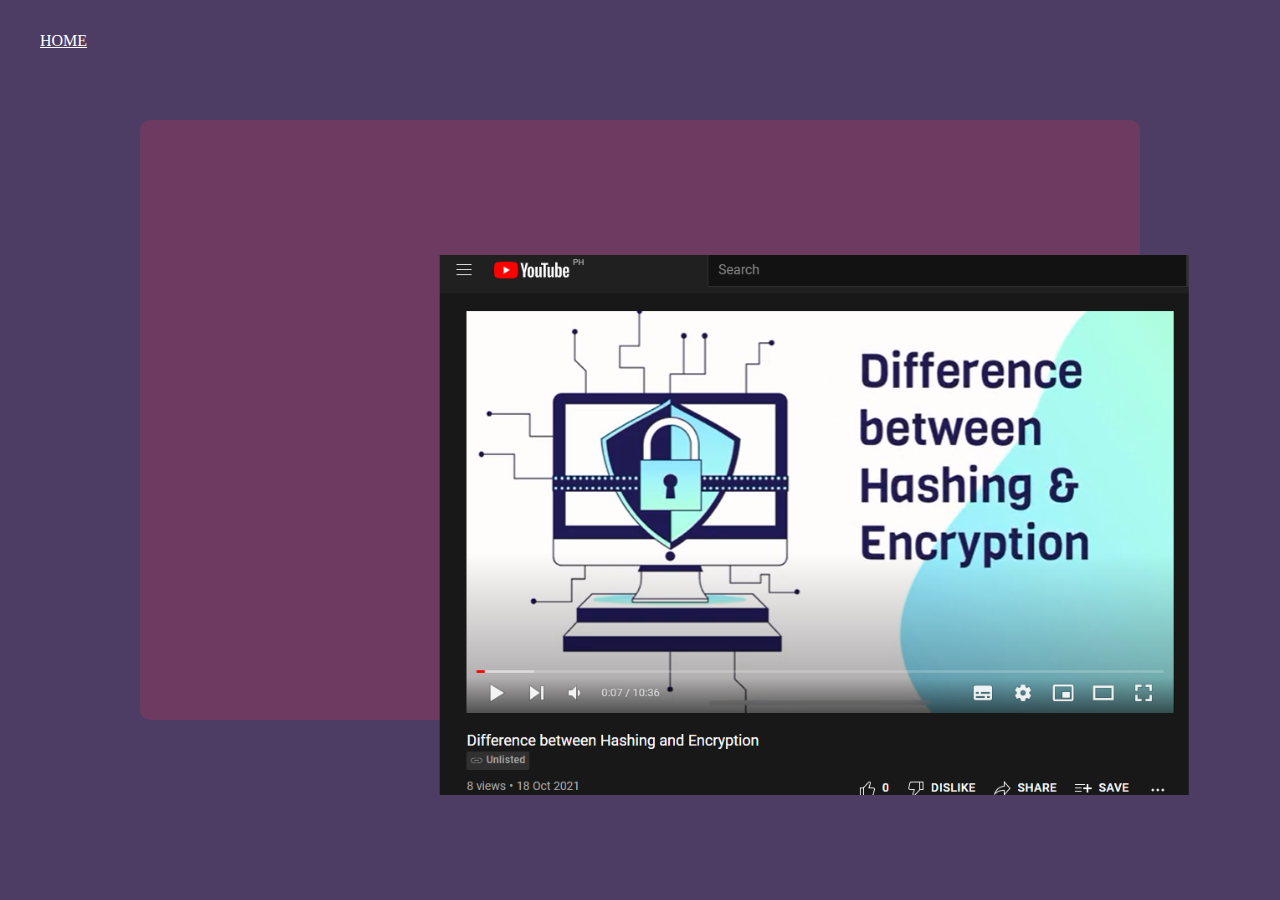
<file: project2.html>
<!DOCTYPE html>
<html lang="en">
<head>
    <meta charset="UTF-8">
    <meta http-equiv="X-UA-Compatible" content="IE=edge">
    <meta name="viewport" content="width=device-width, initial-scale=1.0">
    <link rel="stylesheet" href="style.css" />
    <title>Hashing and Encryption</title>
</head>

<body>

    <div class="home">
        <a href="index.html" style="color: white;">HOME</a>
    </div>

    <div class="new">
        <img src="/images/p2.png" class="img-fluid"/>
    </div>
    
</body>
</html>
</file>
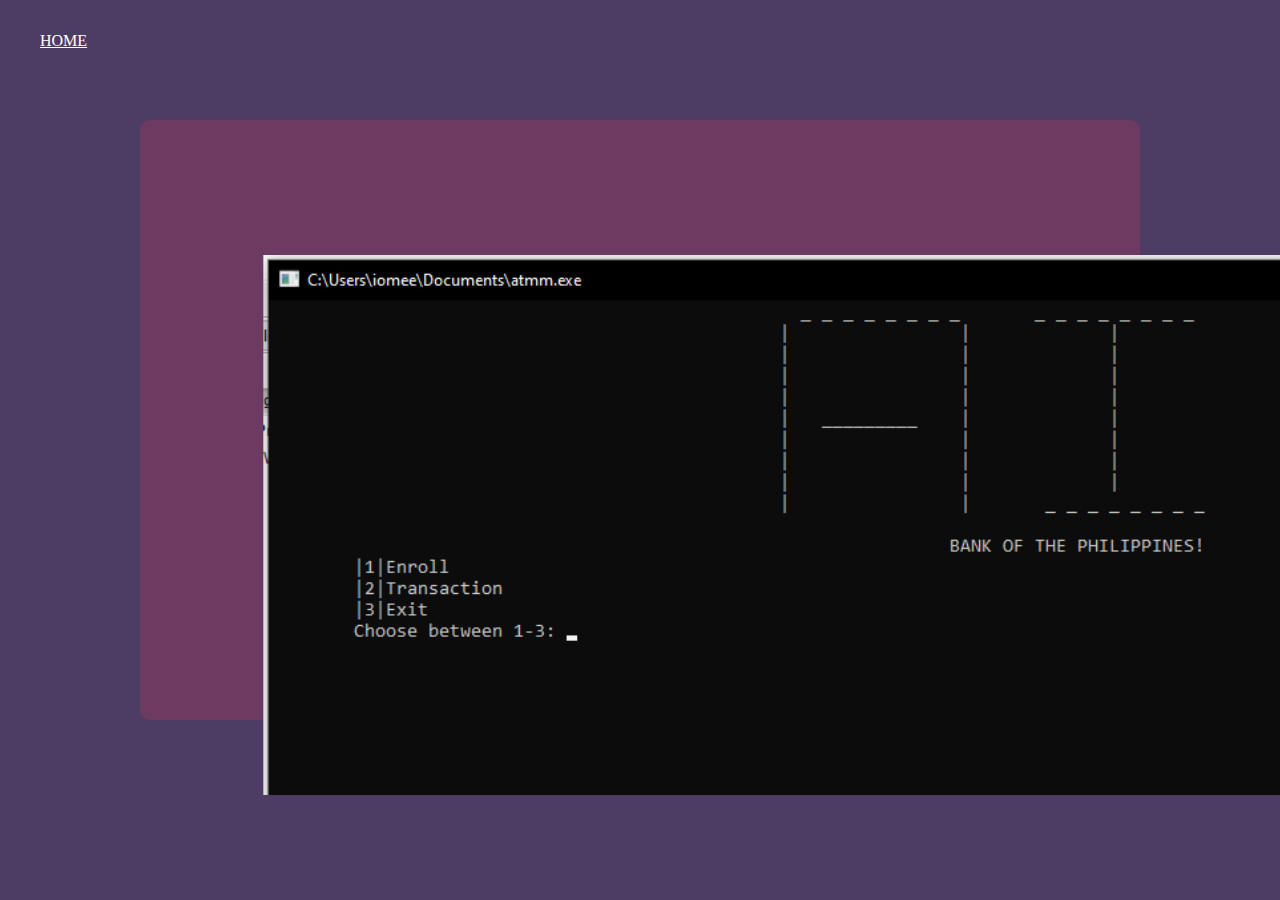
<file: project3.html>
<!DOCTYPE html>
<html lang="en">
<head>
    <meta charset="UTF-8">
    <meta http-equiv="X-UA-Compatible" content="IE=edge">
    <meta name="viewport" content="width=device-width, initial-scale=1.0">
    <link rel="stylesheet" href="style.css" />
    <title>ATM</title>
</head>

<body>

    <div class="home">
        <a href="index.html" style="color: white;">HOME</a>
    </div>

    <div class="center">
        <img src="/images/p3.png" class="img-fluid"/>
    </div>
    
</body>
</html>
</file>
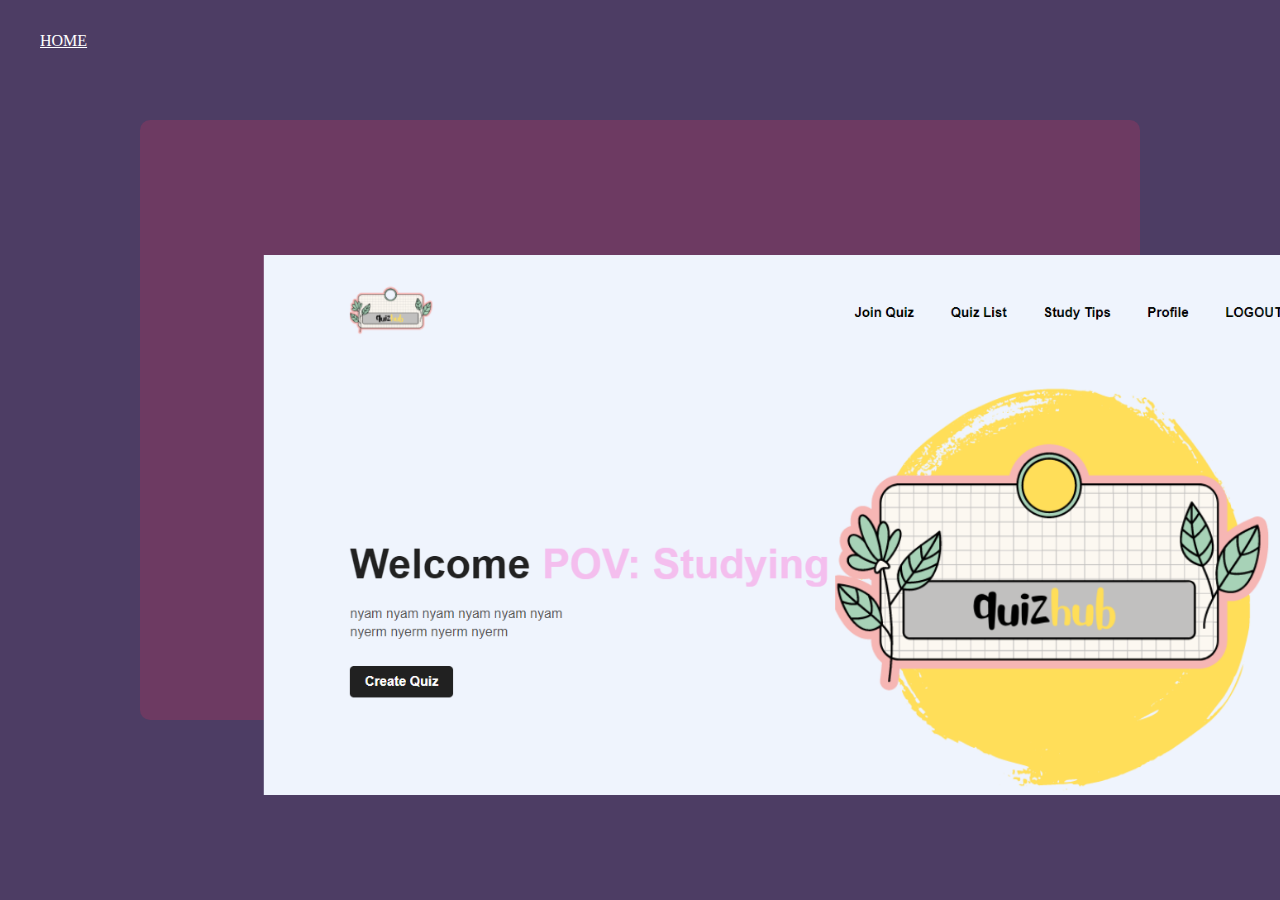
<file: projects.html>
<!DOCTYPE html>
<html lang="en">
<head>
    <meta charset="UTF-8">
    <meta http-equiv="X-UA-Compatible" content="IE=edge">
    <meta name="viewport" content="width=device-width, initial-scale=1.0">
    <link rel="stylesheet" href="style.css" />
    <title>Quiz App</title>
</head>

<body>

    <div class="home">
        <a href="index.html" style="color: white;">HOME</a>
    </div>

    <div class="center">
        <img src="/images/p1.png" class="img-fluid"/>
    </div>
    
</body>
</html>
</file>
<file: style.css>
html {
  scroll-behavior: smooth;
} 

body {
    background: #4d3d64;
    font-family: "Baloo Tamma 2", cursive;
  }
  
  /* Main Heading Font */
  .m-heading {
    font-family: "Roboto Slab", serif;
  }

  .navigation-link{
    border :2px solid transparent;
  }

  .navigation-link:hover{
      text-decoration: none;
      border-bottom: 2px solid #E9A6A6;
      transition: 0.5s ease;
  }

  .main-container{
      min-height: 100vh;
  }

  .main_row{
      display: flex;
      justify-content: center;
      align-items: center;
  }

  .main_row h1{
    font-size: 5rem;
  }

  .main_row img{
      width: auto;
      height: 95vh;
  }

  #about{
      background: #6d3a62;
      border-radius: 0.5rem;
  }

  .card{
      border-bottom: 8px solid #E9A6A6;
  }

  #socials{
      background: #6d3a62;
  }

  .media_link{
    padding: 1rem;
    max-width: 15rem;
    margin: 0 5rem ;
    border: 2px solid #E9A6A6;
    border-radius: 0.5rem;
  }

  .center{
    position: absolute;
    top: 40%;
    left: 50%;
    transform: translate(-50%, -40%);
    width: 1000px;
    height: 600px;
    background-color: #6d3a62;
    border-radius: 10px;
}
 .center img{
  transform: translate(11%, 25%);
  width: auto;
  height: 60vh;
 }

 .home{
  font-family: "Roboto Slab", serif;
  margin: 2rem;
 }

 .new{
  position: absolute;
  top: 40%;
  left: 50%;
  transform: translate(-50%, -40%);
  width: 1000px;
  height: 600px;
  background-color: #6d3a62;
  border-radius: 10px;
}

.new img{
  transform: translate(40%, 25%);
  width: auto;
  height: 60vh;
 }
</file>
